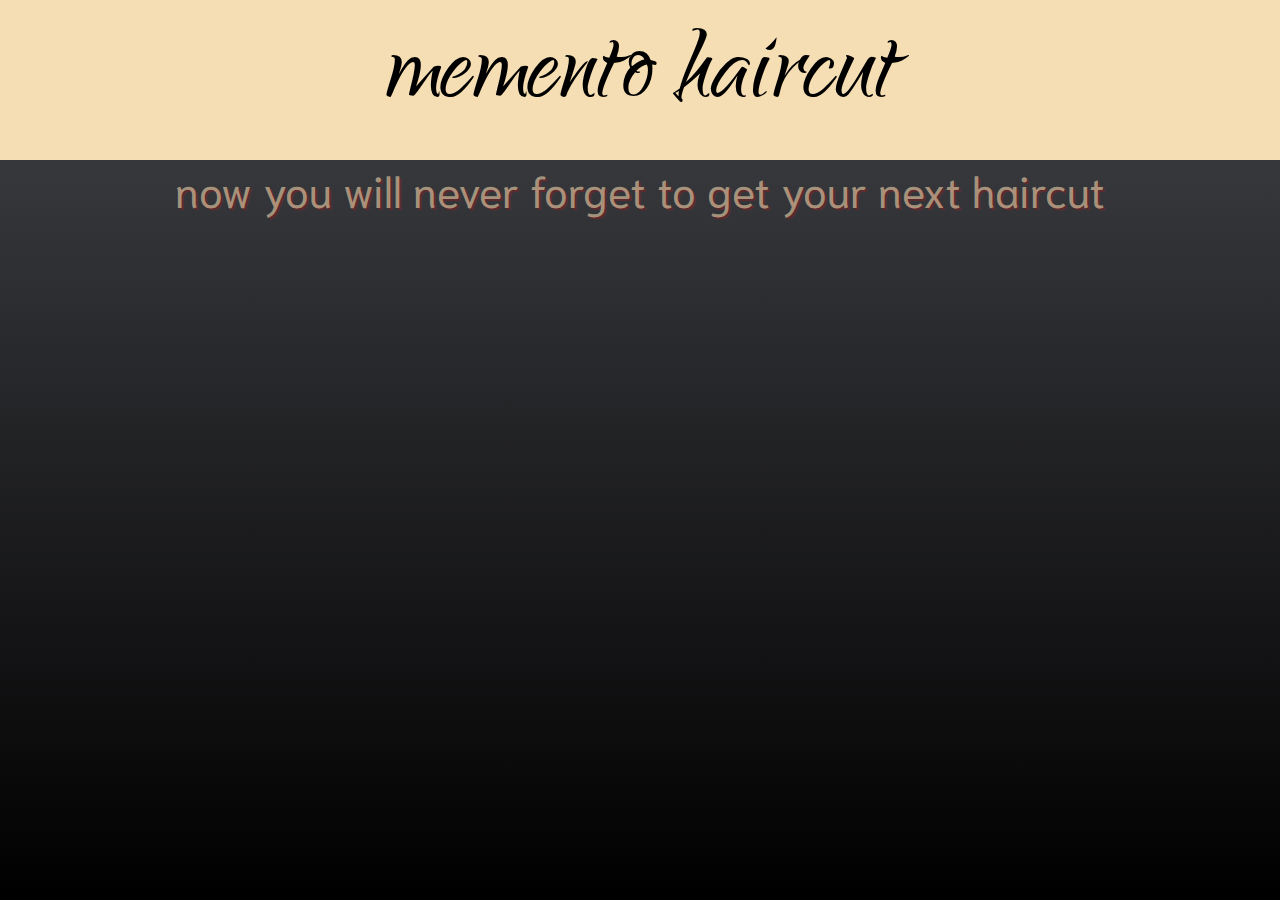
<file: index.html>
<!DOCTYPE html>
<html lang="en">
<head>
    <meta charset="UTF-8">
    <meta name="viewport" content="width=device-width, initial-scale=1.0">
    <link href="style.css" rel="stylesheet">
    <title>memento haircut</title>    
    <link href="https://fonts.googleapis.com/css?family=Qwigley&display=swap" rel="stylesheet">    
    <link href="https://fonts.googleapis.com/css?family=Niramit&display=swap" rel="stylesheet">



</head>
<body>
    <p class="header">memento haircut</p>
    <p class="subhead">now you will never forget to get your next haircut</p>
    <div class="box"></div>
</body>
</html>
</file>
<file: style.css>
html 
{ 
  font-size: calc(1em + 1vw) 
}
body
{
  height: auto;
  background-color: rgb(0, 0, 0); 
  background-image: linear-gradient(rgb(67, 68, 73), #000); 
  background-attachment:fixed;
  height:100%;
  margin: 0;
}
.header
{
 width: 100%;
 height: 100%;
 background: wheat;
 font-size: 500%;
 font-family: 'Qwigley', cursive; 
 text-align: center;
 margin: 0;
 font-size: calc(4em + 1vw)
}
.subhead
{
  color: rgb(255, 255, 255);
  font-size: 150%;
  text-align: center;
  font-family: 'Niramit', sans-serif;
  color: rgba(245, 222, 179, 0.568);
  margin: 0;
text-shadow: 2px 2px rgba(255, 0, 0, 0.2);

 }

.box
{
  height: 550px; width: 100%;


}
</file>
